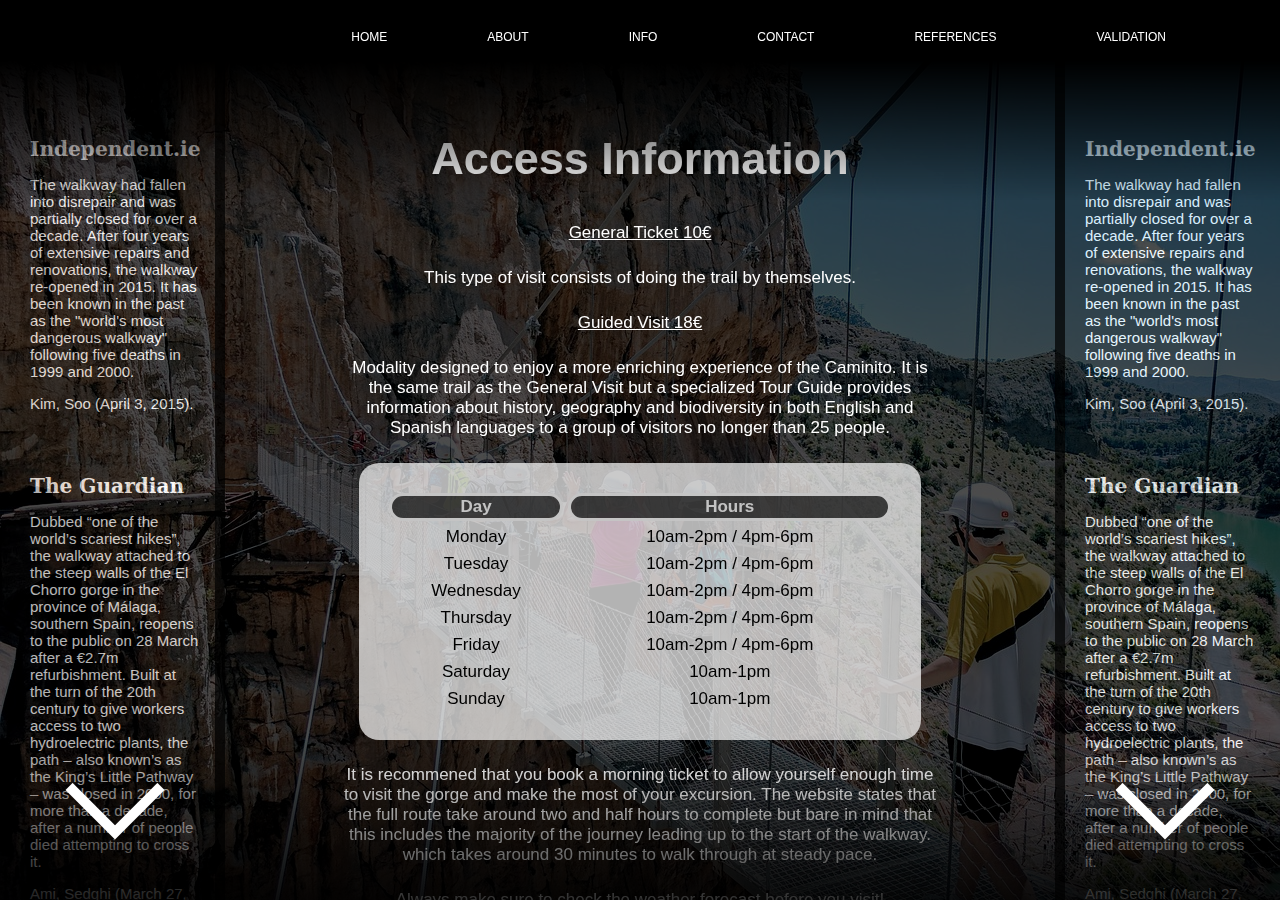
<file: html/table.html>
<!DOCTYPE html>
<html lang="en">

<head>
    <meta charset="UTF-8">
    <meta name="viewport" content="width=device-width, initial-scale=1.0">
    <meta http-equiv="X-UA-Compatible" content="ie=edge">
    <link rel="stylesheet" href="../css/style.css">
    <title>Info - Caminito Del Rey</title>
</head>

<body>
    <div class="page-bg-table"></div>
    <div class="nav-fade">
        <ul>
            <li><a href="../index.html">HOME</a></li>
            <li><a href="../html/text.html">ABOUT</a></li>
            <li><a href="../html/table.html">INFO</a></li>
            <li><a href="../html/form.html">CONTACT</a></li>
            <li><a href="../html/references.html">REFERENCES</a></li>
            <li><a href="../html/validation.html">VALIDATION</a></li>
        </ul>
    </div>
    <div class="side-op-l">
        <div class="side-op-l-content">
            <div>
                <h6>Independent.ie</h6>
                <p>The walkway had fallen into disrepair and was partially closed for over a decade. After four years of extensive repairs and renovations, the walkway re-opened in 2015. It has been known in the past as the "world's most dangerous walkway" following five deaths in 1999 and 2000.</p>
                <p> Kim, Soo (April 3, 2015).</p>
            </div>
            <div>
                <h6>The Guardian</h6>
                <p>Dubbed “one of the world’s scariest hikes”, the walkway attached to the steep walls of the El Chorro gorge in the province of Málaga, southern Spain, reopens to the public on 28 March after a €2.7m refurbishment. Built at the turn of the 20th century to give workers access to two hydroelectric plants, the path – also known’s as the King’s Little Pathway – was closed in 2000, for more than a decade, after a number of people died attempting to cross it.</p>
                <p>Ami, Sedghi (March 27, 2015).</p>
                <p>The walkway had fallen into disrepair and was partially closed for over a decade. After four years of extensive repairs and renovations, the walkway re-opened in 2015. It has been known in the past as the "world's most dangerous walkway" following five deaths in 1999 and 2000.</p>
                <p> Kim, Soo (April 3, 2015).</p>
            </div>
            <div>
                <h6>The Guardian</h6>
                <p>Dubbed “one of the world’s scariest hikes”, the walkway attached to the steep walls of the El Chorro gorge in the province of Málaga, southern Spain, reopens to the public on 28 March after a €2.7m refurbishment. Built at the turn of the 20th century to give workers access to two hydroelectric plants, the path – also known’s as the King’s Little Pathway – was closed in 2000, for more than a decade, after a number of people died attempting to cross it.</p>
                <p>Ami, Sedghi (March 27, 2015).</p>
                <p>The walkway had fallen into disrepair and was partially closed for over a decade. After four years of extensive repairs and renovations, the walkway re-opened in 2015. It has been known in the past as the "world's most dangerous walkway" following five deaths in 1999 and 2000.</p>
                <p> Kim, Soo (April 3, 2015).</p>
            </div>
            <div>
                <h6>The Guardian</h6>
                <p>Dubbed “one of the world’s scariest hikes”, the walkway attached to the steep walls of the El Chorro gorge in the province of Málaga, southern Spain, reopens to the public on 28 March after a €2.7m refurbishment. Built at the turn of the 20th century to give workers access to two hydroelectric plants, the path – also known’s as the King’s Little Pathway – was closed in 2000, for more than a decade, after a number of people died attempting to cross it.</p>
                <p>Ami, Sedghi (March 27, 2015).</p>
                <br>
                <br>
                <br>
                <br>
                <br>
            </div>
        </div>
    </div>
    <div class="side-op-l-arrow-dw">
        <i></i>
    </div>
    <div class="side-op-r">
       <div class="side-op-r-content">
        <div>
            <h6>Independent.ie</h6>
            <p>The walkway had fallen into disrepair and was partially closed for over a decade. After four years of extensive repairs and renovations, the walkway re-opened in 2015. It has been known in the past as the "world's most dangerous walkway" following five deaths in 1999 and 2000.</p>
            <p> Kim, Soo (April 3, 2015).</p>
        </div>
        <div>
            <h6>The Guardian</h6>
            <p>Dubbed “one of the world’s scariest hikes”, the walkway attached to the steep walls of the El Chorro gorge in the province of Málaga, southern Spain, reopens to the public on 28 March after a €2.7m refurbishment. Built at the turn of the 20th century to give workers access to two hydroelectric plants, the path – also known’s as the King’s Little Pathway – was closed in 2000, for more than a decade, after a number of people died attempting to cross it.</p>
            <p>Ami, Sedghi (March 27, 2015).</p>
            <p>The walkway had fallen into disrepair and was partially closed for over a decade. After four years of extensive repairs and renovations, the walkway re-opened in 2015. It has been known in the past as the "world's most dangerous walkway" following five deaths in 1999 and 2000.</p>
            <p> Kim, Soo (April 3, 2015).</p>
        </div>
        <div>
            <h6>The Guardian</h6>
            <p>Dubbed “one of the world’s scariest hikes”, the walkway attached to the steep walls of the El Chorro gorge in the province of Málaga, southern Spain, reopens to the public on 28 March after a €2.7m refurbishment. Built at the turn of the 20th century to give workers access to two hydroelectric plants, the path – also known’s as the King’s Little Pathway – was closed in 2000, for more than a decade, after a number of people died attempting to cross it.</p>
            <p>Ami, Sedghi (March 27, 2015).</p>
            <p>The walkway had fallen into disrepair and was partially closed for over a decade. After four years of extensive repairs and renovations, the walkway re-opened in 2015. It has been known in the past as the "world's most dangerous walkway" following five deaths in 1999 and 2000.</p>
            <p> Kim, Soo (April 3, 2015).</p>
        </div>
        <div>
            <h6>The Guardian</h6>
            <p>Dubbed “one of the world’s scariest hikes”, the walkway attached to the steep walls of the El Chorro gorge in the province of Málaga, southern Spain, reopens to the public on 28 March after a €2.7m refurbishment. Built at the turn of the 20th century to give workers access to two hydroelectric plants, the path – also known’s as the King’s Little Pathway – was closed in 2000, for more than a decade, after a number of people died attempting to cross it.</p>
            <p>Ami, Sedghi (March 27, 2015).</p>
            <br>
            <br>
            <br>
            <br>
            <br>
        </div>
        </div>
    </div>
    <div class="side-op-r-arrow-dw">
        <i></i>
    </div>
    <div class="float-content">
       <h2>Access Information</h2>
        <p><u>General Ticket 10€</u></p>
        <p>This type of visit consists of doing the trail by themselves.</p>

        <p><u>Guided Visit 18€</u></p>
        <p>Modality designed to enjoy a more enriching experience of the Caminito. It is the same trail as the General Visit but a specialized Tour Guide provides information about history, geography and biodiversity in both English and Spanish languages to a group of visitors no longer than 25 people.</p>
        <div><table>
            <tr>
                <th>Day</th>
                <th>Hours</th>
            </tr>
            <tr>
                <td>Monday</td>
                <td>10am-2pm / 4pm-6pm</td>
            </tr>
            <tr>
                <td>Tuesday</td>
                <td>10am-2pm / 4pm-6pm</td>
            </tr>
            <tr>
                <td>Wednesday</td>
                <td>10am-2pm / 4pm-6pm</td>
            </tr>
            <tr>
                <td>Thursday</td>
                <td>10am-2pm / 4pm-6pm</td>
            </tr>
            <tr>
                <td>Friday</td>
                <td>10am-2pm / 4pm-6pm</td>
            </tr>
            <tr>
                <td>Saturday</td>
                <td>10am-1pm</td>
            </tr>
            <tr>
                <td>Sunday</td>
                <td>10am-1pm</td>
            </tr>
        </table></div>
        <div><p>It is recommened that you book a morning ticket to allow yourself enough time to visit the gorge and make the most of your excursion. The website states that the full route take around two and half hours to complete but bare in mind that this includes the majority of the journey leading up to the start of the walkway. which takes around 30 minutes to walk through at steady pace.</p>
        <p>Always make sure to check the <u>weather forecast</u> before you visit!</p>
        <p>Listed below is a collection of important documents you'll find useful in planning your journey.</p>
        <table>
            <tr>
                <th>Name</th>
                <th>Link</th>
            </tr>
            <tr>
                <td>Shuttle buses on the Caminito del Rey Path</td>
                <td><a href="http://static.sopde.es/malaga/subidas/archivos/7/6/arc_255167_v3.pdf" target="_blank">Click Here</a></td>
            </tr>
            <tr>
                <td>Timetable for shuttle busses summer and winter</td>
                <td><a href="http://static.sopde.es/malaga/subidas/archivos/5/6/arc_235365_v2.pdf" target="_blank">Click Here</a></td>
            </tr>
            <tr>
                <td>El Caminito del Rey (The King´s Little Pathway) brochure</td>
                <td><a href="http://static.malaga.es/malaga/subidas/imagenes/2/2/arc_208122_g.jpg" target="_blank">Click Here</a></td>
            </tr>
            <tr>
                <td>Map of Caminito´s brochure</td>
                <td><a href="http://static.malaga.es/malaga/subidas/archivos/9/2/arc_208129.pdf" target="_blank">Click Here</a></td>
            </tr>
            <tr>
                <td>RENFE Trains timetable to Caminito</td>
                <td><a href="http://static.sopde.es/malaga/subidas/archivos/3/3/arc_208033.pdf" target="_blank">Click Here</a></td>
            </tr>
            <tr>
                <td>Public and Safety Regulations</td>
                <td><a href="http://static.costadelsolmalaga.org/malaga/subidas/archivos/8/9/arc_208598.pdf" target="_blank">Click Here</a></td>
            </tr>

            </table><br><br><br><br><br></div></div>
    <div class="foot-fade">
    </div>
</body>

</html>
</file>
<file: css/style.css>
body {
    font-family: Constantia, "Lucida Bright", "DejaVu Serif", Georgia, "serif";
    font-size: 30px;
}

a:hover {
    text-decoration: underline;
}

p {
    font-family: Constantia, "Lucida Bright", "DejaVu Serif", Georgia, "serif";
    font-size: 20px;
    font-weight: 100;
}

.header {
    color: #ffffff;
    font-size: 100px;
    text-align: left;
    right: 0;
    left: 10%;
    bottom: -7.5%;
    position: absolute;
    margin: 5%;
    padding: 5%;
    min-width: 500px;
    z-index: 1;
}

/* @media only screen and (max-width: 1200px) {
    .header {
        top: 200px;
        overflow: visible;
        text-align: center;
        position: absolute;
    }
} */

/* @media only screen and (max-width: 1000px) {
    .header {
        top: 200px;
        left: 0;
        right: 0;
        margin: 100px;
        overflow: hidden;
        text-align: center;
        position: absolute;
    }
} */

@media only screen and (max-width: 800px) {
    .header {
        top: 15%;
        height: 35%;
    }
}

li a {
    text-decoration: none;
    color: white;
    display: block;
    font-size: 12px;
    font-family: sans-serif;
}

li a:hover {
    text-decoration: underline;
}

.featured-promo {
    position: absolute;
    padding-left: 0;
    height: 140px;
    bottom: -400px;
    width: 100%;
    margin-bottom: 200px;
    z-index: 1;
    min-width: 500px;
    text-align: center;
}

.featured-promo li {
    display: inline-flex;
    padding: 100px;
    width: 10px;
    height: 5px;
    margin: 5px;
    background-color: black;
    outline: solid rgba(0, 0, 0, 0.7);
    outline-width: 5px;
    position: relative;
}


.featured-promo #prm-1 {
    opacity: 0;
    background-image: url("../images/sourced-images/33498059285_08c93d1892_b.jpg");
    background-size: cover;
    background-repeat: no-repeat;
    background-position: center;
    animation: prm1;
    animation-duration: 2s;
    animation-fill-mode: forwards;
    animation-delay: 2s;
}

@keyframes prm1 {
    0% {
        left: -300px;
        top: -700px;
    }

    50% {
        left: 0px;
    }

    100% {
        top: 0px;
        opacity: 1;
    }
}

.featured-promo #prm-2 {
    opacity: 0;
    background-image: url("../images/sourced-images/800px-Caminito_del_Rey_2018_6.jpg");
    background-size: cover;
    background-repeat: no-repeat;
    background-position: center;
    animation: prm2;
    animation-duration: 2s;
    animation-fill-mode: forwards;
    animation-delay: 2s;

}

@keyframes prm2 {
    0% {
        right: -300px;
        top: -700px;
    }

    50% {
        right: 0px;
    }

    100% {
        top: 0px;
        opacity: 1;
    }
}

.featured-promo #prm-3 {
    opacity: 0;
    background-image: url("../images/sourced-images/caminito-del-rey-gaitanes.jpg");
    background-size: cover;
    background-repeat: no-repeat;
    background-position: center;
    animation: prm3;
    animation-duration: 2s;
    animation-fill-mode: forwards;
    animation-delay: 2s;
}

@keyframes prm3 {
    0% {
        left: -300px;
        top: -700px;
    }

    50% {
        left: 0px;
    }

    100% {
        top: 0px;
        opacity: 1;
    }
}

.featured-promo #prm-4 {
    opacity: 0;
    background-image: url("../images/sourced-images/path-of-the-king-2542056_1280.jpg");
    background-size: cover;
    background-repeat: no-repeat;
    background-position: center;
    animation: prm4;
    animation-duration: 2s;
    animation-fill-mode: forwards;
    animation-delay: 2s;
}

@keyframes prm4 {
    0% {
        right: -300px;
        top: -700px;
    }

    50% {
        right: 0px;
    }

    100% {
        top: 0px;
        opacity: 1;
    }
}

.featured-promo #prm-5 {
    opacity: 0;
    background-image: url("../images/sourced-images/table-bg.jpg");
    background-size: cover;
    background-repeat: no-repeat;
    background-position: center;
    animation: prm5;
    animation-duration: 2s;
    animation-fill-mode: forwards;
    animation-delay: 2s;
}

@keyframes prm5 {
    0% {
        left: -300px;
        top: -700px;
    }

    50% {
        left: 0px;
    }

    100% {
        top: 0px;
        opacity: 1;
    }
}

.featured-promo #prm-6 {
    opacity: 0;
    background-image: url("../images/sourced-images/caminito-del-rey-construccion.jpg");
    background-size: cover;
    background-repeat: no-repeat;
    background-position: center;
    animation: prm6;
    animation-duration: 2s;
    animation-fill-mode: forwards;
    animation-delay: 2s;
}

@keyframes prm6 {
    0% {
        right: -100px;
        top: -700px;
    }

    50% {
        right: 0px;
    }

    100% {
        top: 0px;
        opacity: 1;
    }
}

.float-box {
    background-color: #fff;
    padding: 10px 50px;
    text-align: center;
    left: 0;
    right: 0;
    position: absolute;
}

@keyframes fadedelay {
    0% {
        opacity: 0
    }

    100% {
        opacity: 1
    }
}

table {
    width: 75%;
    margin: auto;
    border-spacing: 5px;
    font-size: 17px;
    font-family: Helvetica, Arial, sans-serif;
    z-index: 4;
    text-align: center;
    background: rgba(255,255,255,0.7);
    color: black;
    border-radius: 20px;
    padding: 25px;
}

th {
    background: rgba(0,0,0,0.7);
    border-style: solid;
    border-radius: 50px;
    color: rgba(255,255,255,0.7);;
}


.page-bg {
    background-image: url("../images/sourced-images/Caminito.jpg");
    background-color: black;
    position: fixed;
    width: 100%;
    height: 100%;
    top: 0;
    left: 0;
    right: 0;
    background-size: cover;
    background-repeat: no-repeat;
    background-position: center;
    background-attachment: fixed;
    z-index: -1;
}

.page-bg-text {
    background-image: url("../images/sourced-images/Caminito_del_Rey_4.jpg");
    background-color: black;
    position: fixed;
    width: 100%;
    height: 100%;
    top: 0;
    left: 0;
    right: 0;
    background-size: cover;
    background-repeat: no-repeat;
    background-position: center;
    background-attachment: fixed;
    z-index: -1;
}

.page-bg-table {
    background-image: url("../images/sourced-images/path-of-the-king-2542056_1280.jpg");
    background-color: black;
    position: fixed;
    width: 100%;
    height: 100%;
    top: 0;
    left: 0;
    right: 0;
    background-size: cover;
    background-repeat: no-repeat;
    background-position: center;
    background-attachment: fixed;
    z-index: -1;
}

.page-bg-form {
    background-image: url("../images/sourced-images/table-bg.jpg");
    background-color: black;
    position: fixed;
    width: 100%;
    height: 100%;
    top: 0;
    left: 0;
    right: 0;
    background-size: cover;
    background-repeat: no-repeat;
    background-position: center;
    background-attachment: fixed;
    z-index: -1;
}

.page-bg-ref {
    background-image: url("../images/sourced-images/table-bg.jpg");
    background-color: black;
    position: fixed;
    width: 100%;
    height: 100%;
    top: 0;
    left: 0;
    right: 0;
    background-size: cover;
    background-repeat: no-repeat;
    background-position: center;
    background-attachment: fixed;
    z-index: -1;
}

.page-bg-val {
    background-image: url("../images/sourced-images/table-bg.jpg");
    background-color: black;
    position: fixed;
    width: 100%;
    height: 100%;
    top: 0;
    left: 0;
    right: 0;
    background-size: cover;
    background-repeat: no-repeat;
    background-position: center;
    background-attachment: fixed;
    z-index: -1;
}

.nav-fade {
    width: 100%;
    position: fixed;
    background-image: linear-gradient(to bottom, rgba(0, 0, 0, 1)30%, rgba(0, 0, 0, 0));
    top: 0;
    right: 0;
    left: 0;
    height: 200px;
    z-index: 9;
}

.nav-fade ul {
    text-align: center;
    list-style-type: none;
    padding-left: 0;
    display: inline-flex;
    position: absolute;
    right: 5%;
}

.nav-fade ul li {
    width: 100%;
    text-decoration: none;
    padding: 0 50px 0 50px;
}

.foot-fade {
    width: 100%;
    position: fixed;
    background-image: linear-gradient(to top, rgba(0, 0, 0, 1)1%, rgba(0, 0, 0, 0));
    right: 0;
    left: 0;
    bottom: -40px;
    height: 200px;
    z-index: 9;
}

.footer-cr {
    text-align: center;
    color: white;
    position: fixed;
    right: 40px;
    bottom: 0px;
    font-family: Helvetica, Arial, sans-serif;
    opacity: 0.5;
    font-size: 12px;
    z-index: -2;
}

.side-op-r {
    width: 225px;
    background-color: black;
    color: white;
    opacity: 0.7;
    position: fixed;
    right: 0;
    top: 0;
    bottom: 0;
    overflow: scroll;
    z-index: 8;
}

@media only screen and (max-width: 1000px) {
    .side-op-r {
        display: none;
    }
}

.side-op-r-content {
    position: absolute;
    top: 10%;
}


.side-op-r-arrow-dw {
    border: solid white;
    border-width: 0 10px 10px 0;
    padding: 30px;
    position: fixed;
    display: block;
    right: 80px;
    bottom: 75px;
    transform: rotate(45deg);
    z-index: 10;
}

@media only screen and (max-width: 1000px) {
    .side-op-r-arrow-dw {
        display: none;
    }
}

.side-op-r div {
    display: inline-block;
}

.side-op-r p {
    padding-left: 30px;
    padding-right: 30px;
    height: 100%;
    text-align: left;
    font-family: Helvetica, Arial, sans-serif;
    font-size: 15px;
    font-weight: 100;

}

.side-op-r h6 {
    text-align: left;
    padding-left: 30px;
    padding-right: 30px;
    margin-bottom: 0;
}


.side-op-l {
    width: 225px;
    background-color: black;
    color: white;
    opacity: 0.7;
    position: fixed;
    left: 0;
    top: 0;
    bottom: 0;
    overflow: scroll;
    z-index: 8;
}

@media only screen and (max-width: 1000px) {
    .side-op-l {
        display: none;
    }
}

.side-op-l-content {
    position: absolute;
    top: 10%;
}

.side-op-l-arrow-dw {
    border: solid white;
    border-width: 0 10px 10px 0;
    padding: 30px;
    position: fixed;
    display: block;
    left: 80px;
    bottom: 75px;
    transform: rotate(45deg);
    z-index: 10;
}

@media only screen and (max-width: 1000px) {
    .side-op-l-arrow-dw {
        display: none;
    }
}

.side-op-l div {
    display: inline-block;
}

.side-op-l p {
    padding-left: 30px;
    padding-right: 30px;
    height: 100%;
    text-align: left;
    font-family: Helvetica, Arial, sans-serif;
    font-size: 15px;
    font-weight: 100;

}

.side-op-l h6 {
    text-align: left;
    padding-left: 30px;
    padding-right: 30px;
    margin-bottom: 0;
}

.arrow-dw i {
    border: solid black;
    border-width: 0 30px 30px 0;
    display: block;
    padding: 50px;
    opacity: 0;
    position: absolute;
    right: 255px;
    bottom: 190px;
    transform: rotate(45deg);
    animation: fade;
    animation-duration: 2s;
    animation-fill-mode: forwards;
    animation-delay: 2.5s;
}

.arrow-dw p {
    text-align: center;
    position: absolute;
    right: 198px;
    bottom: 100px;
    opacity: 0;
    color: white;
    animation: fade;
    animation-duration: 2s;
    animation-fill-mode: forwards;
    animation-delay: 2.5s;
}

@media only screen and (max-width: 1800px) {
    .arrow-dw i {
        display: none;
    }
}

@media only screen and (max-width: 1800px) {
    .arrow-dw p {
        display: none;
    }
}

@keyframes fade {
    0% {
        opacity: 0;
    }

    100% {
        opacity: 0.7;
    }
}

@media only screen and (max-width: 1000px) {
    .side-op {
        display: none;
    }
}

/* .center-arrow {
    text-align: center;
    right: 0;
    left: 0;
    bottom: 0;
    position: absolute;
    min-width: 750px;
} */

/* .arrow-dw-header i {
    display: none;
    border: solid black;
    border-width: 0 30px 30px 0;
    padding: 50px;
    opacity: 0.4;
    position: absolute;
    transform: rotate(45deg);
    animation: fade;
    animation-duration: 2s;
    animation-fill-mode: forwards;
    animation-delay: 2.5s;
    z-index: -1;
} */

/* .content {
    width: 50%;
    margin: auto;
    position: absolute;
    left: 15%;
    background: black;
    opacity: 0.7;
    font-family: Helvetica, Arial, sans-serif;
    color: white;
    overflow: scroll;
    margin-top:10%;
    min-width: 350px;
} */

.content {
    width: 50%;
    height: 100%;
    margin: auto;
    position: fixed;
    left: 0;
    right: 0;
    top: 0;
    background-color: rgba(0, 0, 0, 0.7);
    font-family: Helvetica, Arial, sans-serif;
    color: white;
    overflow: scroll;
    min-width: 350px;
    display: grid;
    grid-template-columns: 20% 60% 20%;
    padding-top: 7.5%;
}

.grid-header {
    grid-column: 1 / 4;
    text-align: center;
    margin-top: 75px;
    margin-bottom: 25px;
    color: white;
    font-family: Helvetica, Arial, sans-serif;
    font-size: 50px;
}

.grid-sidebar-r {
    grid-row: 2/100;
    grid-column: 3;
    
}

.grid-sidebar-l {
    grid-row: 2/100;
}

.grid-side-img img {
    display: block;
    width: 100px;
    height: 100px;
}

.content h2 {
    color: white;
    padding: 50px;
    margin: auto;
    font-family: Helvetica, Arial, sans-serif;
}

.content h5 {
    color: white;
    font-family: Helvetica, Arial, sans-serif;
    padding: 5px;
}

.content h3 {
    color: white;
    font-family: Helvetica, Arial, sans-serif;
    padding-left: 20px;
    text-align: center;
}

.grid-sidebar-l ul {
    text-align: center;
    padding-left: 0;
    list-style-type: none;
}

.content p {
    color: white;
    text-align: left;
    padding-left: 50px;
    padding-right: 50px;
    font-size: 17px;
    font-family: Helvetica, Arial, sans-serif;
    z-index: 4;
}

.content li {
    color: white;
    margin-left: 20px;
    font-size: 17px;
    font-family: Helvetica, Arial, sans-serif;
    padding-bottom: 10px;
}

.content div {
    padding: 0 25px 25px 0;
}

.content table {
    font-size: 20px;
    width: auto;
    margin-top: 50px;
    margin-bottom: 50px;
}

.content a {
    color: white;
}

@media only screen and (max-width: 1024px) {
    .content {
        margin: 10%;
    }
}

form {
    text-align: center;
}

form input {
    width: 250px;
    height: 35px;
    font-size: 15px;
    padding-left: 15px;
    border-radius: 50px;
}

form select {
    width: 250px;
    height: 35px;
    font-size: 15px;
    padding-left: 15px;
    border-radius: 50px;
}

form textarea {
    width: 95%;
    height: 250px;
    font-size: 15px;
    padding: 10px 15px 15px 15px;
    border-radius: 50px;
}


.img-float-1 {
    background-image: url("../images/sourced-images/caminito-del-rey-construccion.jpg");
    background-size: cover;
    background-repeat: no-repeat;
    background-position: center;
    width: 500px;
    height: 280px;
    position: absolute;
    right: 975px;
    top: 280px;
    border: solid rgba(0, 0, 0, 0.7);
    border-width: 20px;
    opacity: 0;
    animation: imgspan1;
    animation-duration: 1.5s;
    animation-fill-mode: forwards;
    animation-delay: 2s;
    z-index: 1;
}

@keyframes imgspan1 {
    0% {
        top: 300px;
        right: 0px;
    }

    100% {
        top: 300px;
        right: 75px;
        opacity: 1;
    }
}

.img-float-2 {
    background-image: url("../images/sourced-images/dangerous-caminito-del-rey.jpg");
    background-size: cover;
    background-repeat: no-repeat;
    background-position: center;
    width: 500px;
    height: 280px;
    position: absolute;
    right: 975px;
    top: 280px;
    border: solid rgba(0, 0, 0, 0.7);
    border-width: 20px;
    opacity: 0;
    animation: imgspan2;
    animation-duration: 1.5s;
    animation-fill-mode: forwards;
    animation-delay: 2s;
    z-index: 1;
}

@keyframes imgspan2 {
    0% {
        top: 700px;
        right: 0px;

    }

    100% {
        top: 700px;
        right: 75px;
        opacity: 1;
    }
}

.img-float-3 {
    background-image: url("../images/sourced-images/caminito-del-rey-gaitanes.jpg");
    background-size: cover;
    background-repeat: no-repeat;
    background-position: center;
    width: 500px;
    height: 280px;
    position: absolute;
    right: 975px;
    top: 280px;
    border: solid rgba(0, 0, 0, 0.7);
    border-width: 20px;
    opacity: 0;
    animation: imgspan3;
    animation-duration: 1.5s;
    animation-fill-mode: forwards;
    animation-delay: 2s;
    z-index: 1;
}

@keyframes imgspan3 {
    0% {
        top: 1100px;
        right: 0px;
    }

    100% {
        top: 1100px;
        right: 75px;
        opacity: 1;
    }
}

.img-float-4 {
    background-image: url("../images/sourced-images/path-of-the-king-group.jpg");
    background-size: cover;
    background-repeat: no-repeat;
    background-position: center;
    width: 500px;
    height: 280px;
    position: absolute;
    right: 975px;
    top: 280px;
    border: solid rgba(0, 0, 0, 0.7);
    border-width: 20px;
    opacity: 0;
    animation: imgspan4;
    animation-duration: 1.5s;
    animation-fill-mode: forwards;
    animation-delay: 2s;
    z-index: 1;
}

@keyframes imgspan4 {
    0% {
        top: 1500px;
        right: 0px;
    }

    100% {
        top: 1500px;
        right: 75px;
        opacity: 1;
    }
}

.side-op-l::-webkit-scrollbar {
    width: 0 !important
}

.side-op-r::-webkit-scrollbar {
    width: 0 !important
}

.content::-webkit-scrollbar {
    width: 0 !important
}

body::-webkit-scrollbar {
    width: 0 !important
}

.float-content::-webkit-scrollbar {
    width: 0 !important
}

.lightbox {
    display: none;
    position: fixed;
    z-index: 10;
    width: 100%;
    height: 100%;
    text-align: center;
    top: 0;
    left: 0;
    background: rgba(0, 0, 0, 0.8);
}

.lightbox img {
    max-width: 90%;
    max-height: 80%;
    margin: 5%;
}

.lightbox:target {
    outline: none;
    display: block;
}

@media only screen and (max-width: 1800px) {
    .res-count {
        display: none;
    }
}

.float-content {
    font-family: Helvetica, Arial, sans-serif;
    width: 750px;
    position: absolute;
    margin-left: auto;
    margin-right: auto;
    left: 0;
    right: 0;
    top: 0;
    bottom: 0;
    background-color: rgba(0, 0, 0, 0.7);
    padding: 50px;
    color: white;
    white-space: normal;
    padding-top: 7.5%;
    overflow: scroll;
}

.float-content h2 {
    text-align: center;
}

.float-content p {
    color: white;
    text-align: center;
    padding-left: 50px;
    padding-right: 50px;
    font-size: 17px;
    font-family: Helvetica, Arial, sans-serif;
    z-index: 4;
    margin: 25px;
}

.ref-div {
	background: rgba(255,255,255,0.7);
	border: solid black;
	border-radius: 25px;
	padding: 10px;
	font-size: 18px;
	color: black;
	font-family: Cambria, "Hoefler Text", "Liberation Serif", Times, "Times New Roman", "serif";
	text-align: center;
}
</file>
